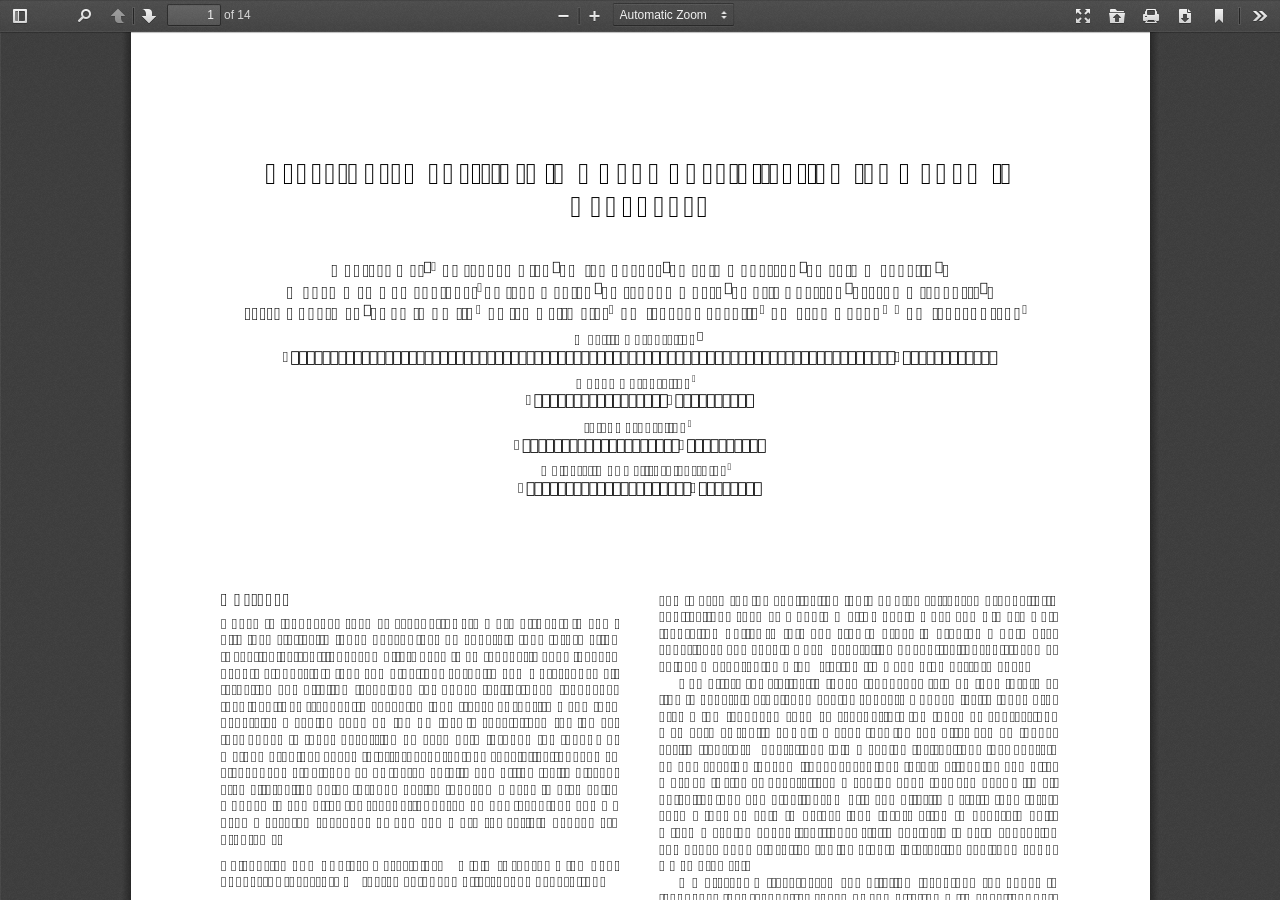
<file: js/pdf/web/viewer.html>
<!DOCTYPE html>
<!--
Copyright 2012 Mozilla Foundation

Licensed under the Apache License, Version 2.0 (the "License");
you may not use this file except in compliance with the License.
You may obtain a copy of the License at

    http://www.apache.org/licenses/LICENSE-2.0

Unless required by applicable law or agreed to in writing, software
distributed under the License is distributed on an "AS IS" BASIS,
WITHOUT WARRANTIES OR CONDITIONS OF ANY KIND, either express or implied.
See the License for the specific language governing permissions and
limitations under the License.

Adobe CMap resources are covered by their own copyright but the same license:

    Copyright 1990-2015 Adobe Systems Incorporated.

See https://github.com/adobe-type-tools/cmap-resources
-->
<html dir="ltr" mozdisallowselectionprint>
  <head>
    <meta charset="utf-8">
    <meta name="viewport" content="width=device-width, initial-scale=1, maximum-scale=1">
    <meta name="google" content="notranslate">
    <meta http-equiv="X-UA-Compatible" content="IE=edge">
    <title>Tinker PDF Viewer</title>


    <link rel="stylesheet" href="viewer.css">


<!-- This snippet is used in production (included from viewer.html) -->
<link rel="resource" type="application/l10n" href="locale/locale.properties">
<script src="../build/pdf.js"></script>


    <script src="viewer.js"></script>

  </head>

  <body tabindex="1" class="loadingInProgress">
    <div id="outerContainer">

      <div id="sidebarContainer">
        <div id="toolbarSidebar">
          <div class="splitToolbarButton toggled">
            <button id="viewThumbnail" class="toolbarButton toggled" title="Show Thumbnails" tabindex="2" data-l10n-id="thumbs">
               <span data-l10n-id="thumbs_label">Thumbnails</span>
            </button>
            <button id="viewOutline" class="toolbarButton" title="Show Document Outline (double-click to expand/collapse all items)" tabindex="3" data-l10n-id="document_outline">
               <span data-l10n-id="document_outline_label">Document Outline</span>
            </button>
            <button id="viewAttachments" class="toolbarButton" title="Show Attachments" tabindex="4" data-l10n-id="attachments">
               <span data-l10n-id="attachments_label">Attachments</span>
            </button>
          </div>
        </div>
        <div id="sidebarContent">
          <div id="thumbnailView">
          </div>
          <div id="outlineView" class="hidden">
          </div>
          <div id="attachmentsView" class="hidden">
          </div>
        </div>
        <div id="sidebarResizer" class="hidden"></div>
      </div>  <!-- sidebarContainer -->

      <div id="mainContainer">
        <div class="findbar hidden doorHanger" id="findbar">
          <div id="findbarInputContainer">
            <input id="findInput" class="toolbarField" title="Find" placeholder="Find in document…" tabindex="91" data-l10n-id="find_input">
            <div class="splitToolbarButton">
              <button id="findPrevious" class="toolbarButton findPrevious" title="Find the previous occurrence of the phrase" tabindex="92" data-l10n-id="find_previous">
                <span data-l10n-id="find_previous_label">Previous</span>
              </button>
              <div class="splitToolbarButtonSeparator"></div>
              <button id="findNext" class="toolbarButton findNext" title="Find the next occurrence of the phrase" tabindex="93" data-l10n-id="find_next">
                <span data-l10n-id="find_next_label">Next</span>
              </button>
            </div>
          </div>

          <div id="findbarOptionsOneContainer">
            <input type="checkbox" id="findHighlightAll" class="toolbarField" tabindex="94">
            <label for="findHighlightAll" class="toolbarLabel" data-l10n-id="find_highlight">Highlight all</label>
            <input type="checkbox" id="findMatchCase" class="toolbarField" tabindex="95">
            <label for="findMatchCase" class="toolbarLabel" data-l10n-id="find_match_case_label">Match case</label>
          </div>
          <div id="findbarOptionsTwoContainer">
            <input type="checkbox" id="findEntireWord" class="toolbarField" tabindex="96">
            <label for="findEntireWord" class="toolbarLabel" data-l10n-id="find_entire_word_label">Whole words</label>
            <span id="findResultsCount" class="toolbarLabel hidden"></span>
          </div>

          <div id="findbarMessageContainer">
            <span id="findMsg" class="toolbarLabel"></span>
          </div>
        </div>  <!-- findbar -->

        <div id="secondaryToolbar" class="secondaryToolbar hidden doorHangerRight">
          <div id="secondaryToolbarButtonContainer">
            <button id="secondaryPresentationMode" class="secondaryToolbarButton presentationMode visibleLargeView" title="Switch to Presentation Mode" tabindex="51" data-l10n-id="presentation_mode">
              <span data-l10n-id="presentation_mode_label">Presentation Mode</span>
            </button>

            <button id="secondaryOpenFile" class="secondaryToolbarButton openFile visibleLargeView" title="Open File" tabindex="52" data-l10n-id="open_file">
              <span data-l10n-id="open_file_label">Open</span>
            </button>

            <button id="secondaryPrint" class="secondaryToolbarButton print visibleMediumView" title="Print" tabindex="53" data-l10n-id="print">
              <span data-l10n-id="print_label">Print</span>
            </button>

            <button id="secondaryDownload" class="secondaryToolbarButton download visibleMediumView" title="Download" tabindex="54" data-l10n-id="download">
              <span data-l10n-id="download_label">Download</span>
            </button>

            <a href="#" id="secondaryViewBookmark" class="secondaryToolbarButton bookmark visibleSmallView" title="Current view (copy or open in new window)" tabindex="55" data-l10n-id="bookmark">
              <span data-l10n-id="bookmark_label">Current View</span>
            </a>

            <div class="horizontalToolbarSeparator visibleLargeView"></div>

            <button id="firstPage" class="secondaryToolbarButton firstPage" title="Go to First Page" tabindex="56" data-l10n-id="first_page">
              <span data-l10n-id="first_page_label">Go to First Page</span>
            </button>
            <button id="lastPage" class="secondaryToolbarButton lastPage" title="Go to Last Page" tabindex="57" data-l10n-id="last_page">
              <span data-l10n-id="last_page_label">Go to Last Page</span>
            </button>

            <div class="horizontalToolbarSeparator"></div>

            <button id="pageRotateCw" class="secondaryToolbarButton rotateCw" title="Rotate Clockwise" tabindex="58" data-l10n-id="page_rotate_cw">
              <span data-l10n-id="page_rotate_cw_label">Rotate Clockwise</span>
            </button>
            <button id="pageRotateCcw" class="secondaryToolbarButton rotateCcw" title="Rotate Counterclockwise" tabindex="59" data-l10n-id="page_rotate_ccw">
              <span data-l10n-id="page_rotate_ccw_label">Rotate Counterclockwise</span>
            </button>

            <div class="horizontalToolbarSeparator"></div>

            <button id="cursorSelectTool" class="secondaryToolbarButton selectTool toggled" title="Enable Text Selection Tool" tabindex="60" data-l10n-id="cursor_text_select_tool">
              <span data-l10n-id="cursor_text_select_tool_label">Text Selection Tool</span>
            </button>
            <button id="cursorHandTool" class="secondaryToolbarButton handTool" title="Enable Hand Tool" tabindex="61" data-l10n-id="cursor_hand_tool">
              <span data-l10n-id="cursor_hand_tool_label">Hand Tool</span>
            </button>

            <div class="horizontalToolbarSeparator"></div>

            <button id="scrollVertical" class="secondaryToolbarButton scrollModeButtons scrollVertical toggled" title="Use Vertical Scrolling" tabindex="62" data-l10n-id="scroll_vertical">
              <span data-l10n-id="scroll_vertical_label">Vertical Scrolling</span>
            </button>
            <button id="scrollHorizontal" class="secondaryToolbarButton scrollModeButtons scrollHorizontal" title="Use Horizontal Scrolling" tabindex="63" data-l10n-id="scroll_horizontal">
              <span data-l10n-id="scroll_horizontal_label">Horizontal Scrolling</span>
            </button>
            <button id="scrollWrapped" class="secondaryToolbarButton scrollModeButtons scrollWrapped" title="Use Wrapped Scrolling" tabindex="64" data-l10n-id="scroll_wrapped">
              <span data-l10n-id="scroll_wrapped_label">Wrapped Scrolling</span>
            </button>

            <div class="horizontalToolbarSeparator scrollModeButtons"></div>

            <button id="spreadNone" class="secondaryToolbarButton spreadModeButtons spreadNone toggled" title="Do not join page spreads" tabindex="65" data-l10n-id="spread_none">
              <span data-l10n-id="spread_none_label">No Spreads</span>
            </button>
            <button id="spreadOdd" class="secondaryToolbarButton spreadModeButtons spreadOdd" title="Join page spreads starting with odd-numbered pages" tabindex="66" data-l10n-id="spread_odd">
              <span data-l10n-id="spread_odd_label">Odd Spreads</span>
            </button>
            <button id="spreadEven" class="secondaryToolbarButton spreadModeButtons spreadEven" title="Join page spreads starting with even-numbered pages" tabindex="67" data-l10n-id="spread_even">
              <span data-l10n-id="spread_even_label">Even Spreads</span>
            </button>

            <div class="horizontalToolbarSeparator spreadModeButtons"></div>

            <button id="documentProperties" class="secondaryToolbarButton documentProperties" title="Document Properties…" tabindex="68" data-l10n-id="document_properties">
              <span data-l10n-id="document_properties_label">Document Properties…</span>
            </button>
          </div>
        </div>  <!-- secondaryToolbar -->

        <div class="toolbar">
          <div id="toolbarContainer">
            <div id="toolbarViewer">
              <div id="toolbarViewerLeft">
                <button id="sidebarToggle" class="toolbarButton" title="Toggle Sidebar" tabindex="11" data-l10n-id="toggle_sidebar">
                  <span data-l10n-id="toggle_sidebar_label">Toggle Sidebar</span>
                </button>
                <div class="toolbarButtonSpacer"></div>
                <button id="viewFind" class="toolbarButton" title="Find in Document" tabindex="12" data-l10n-id="findbar">
                  <span data-l10n-id="findbar_label">Find</span>
                </button>
                <div class="splitToolbarButton hiddenSmallView">
                  <button class="toolbarButton pageUp" title="Previous Page" id="previous" tabindex="13" data-l10n-id="previous">
                    <span data-l10n-id="previous_label">Previous</span>
                  </button>
                  <div class="splitToolbarButtonSeparator"></div>
                  <button class="toolbarButton pageDown" title="Next Page" id="next" tabindex="14" data-l10n-id="next">
                    <span data-l10n-id="next_label">Next</span>
                  </button>
                </div>
                <input type="number" id="pageNumber" class="toolbarField pageNumber" title="Page" value="1" size="4" min="1" tabindex="15" data-l10n-id="page">
                <span id="numPages" class="toolbarLabel"></span>
              </div>
              <div id="toolbarViewerRight">
                <button id="presentationMode" class="toolbarButton presentationMode hiddenLargeView" title="Switch to Presentation Mode" tabindex="31" data-l10n-id="presentation_mode">
                  <span data-l10n-id="presentation_mode_label">Presentation Mode</span>
                </button>

                <button id="openFile" class="toolbarButton openFile hiddenLargeView" title="Open File" tabindex="32" data-l10n-id="open_file">
                  <span data-l10n-id="open_file_label">Open</span>
                </button>

                <button id="print" class="toolbarButton print hiddenMediumView" title="Print" tabindex="33" data-l10n-id="print">
                  <span data-l10n-id="print_label">Print</span>
                </button>

                <button id="download" class="toolbarButton download hiddenMediumView" title="Download" tabindex="34" data-l10n-id="download">
                  <span data-l10n-id="download_label">Download</span>
                </button>
                <a href="#" id="viewBookmark" class="toolbarButton bookmark hiddenSmallView" title="Current view (copy or open in new window)" tabindex="35" data-l10n-id="bookmark">
                  <span data-l10n-id="bookmark_label">Current View</span>
                </a>

                <div class="verticalToolbarSeparator hiddenSmallView"></div>

                <button id="secondaryToolbarToggle" class="toolbarButton" title="Tools" tabindex="36" data-l10n-id="tools">
                  <span data-l10n-id="tools_label">Tools</span>
                </button>
              </div>
              <div id="toolbarViewerMiddle">
                <div class="splitToolbarButton">
                  <button id="zoomOut" class="toolbarButton zoomOut" title="Zoom Out" tabindex="21" data-l10n-id="zoom_out">
                    <span data-l10n-id="zoom_out_label">Zoom Out</span>
                  </button>
                  <div class="splitToolbarButtonSeparator"></div>
                  <button id="zoomIn" class="toolbarButton zoomIn" title="Zoom In" tabindex="22" data-l10n-id="zoom_in">
                    <span data-l10n-id="zoom_in_label">Zoom In</span>
                   </button>
                </div>
                <span id="scaleSelectContainer" class="dropdownToolbarButton">
                  <select id="scaleSelect" title="Zoom" tabindex="23" data-l10n-id="zoom">
                    <option id="pageAutoOption" title="" value="auto" selected="selected" data-l10n-id="page_scale_auto">Automatic Zoom</option>
                    <option id="pageActualOption" title="" value="page-actual" data-l10n-id="page_scale_actual">Actual Size</option>
                    <option id="pageFitOption" title="" value="page-fit" data-l10n-id="page_scale_fit">Page Fit</option>
                    <option id="pageWidthOption" title="" value="page-width" data-l10n-id="page_scale_width">Page Width</option>
                    <option id="customScaleOption" title="" value="custom" disabled="disabled" hidden="true"></option>
                    <option title="" value="0.5" data-l10n-id="page_scale_percent" data-l10n-args='{ "scale": 50 }'>50%</option>
                    <option title="" value="0.75" data-l10n-id="page_scale_percent" data-l10n-args='{ "scale": 75 }'>75%</option>
                    <option title="" value="1" data-l10n-id="page_scale_percent" data-l10n-args='{ "scale": 100 }'>100%</option>
                    <option title="" value="1.25" data-l10n-id="page_scale_percent" data-l10n-args='{ "scale": 125 }'>125%</option>
                    <option title="" value="1.5" data-l10n-id="page_scale_percent" data-l10n-args='{ "scale": 150 }'>150%</option>
                    <option title="" value="2" data-l10n-id="page_scale_percent" data-l10n-args='{ "scale": 200 }'>200%</option>
                    <option title="" value="3" data-l10n-id="page_scale_percent" data-l10n-args='{ "scale": 300 }'>300%</option>
                    <option title="" value="4" data-l10n-id="page_scale_percent" data-l10n-args='{ "scale": 400 }'>400%</option>
                  </select>
                </span>
              </div>
            </div>
            <div id="loadingBar">
              <div class="progress">
                <div class="glimmer">
                </div>
              </div>
            </div>
          </div>
        </div>

        <menu type="context" id="viewerContextMenu">
          <menuitem id="contextFirstPage" label="First Page"
                    data-l10n-id="first_page"></menuitem>
          <menuitem id="contextLastPage" label="Last Page"
                    data-l10n-id="last_page"></menuitem>
          <menuitem id="contextPageRotateCw" label="Rotate Clockwise"
                    data-l10n-id="page_rotate_cw"></menuitem>
          <menuitem id="contextPageRotateCcw" label="Rotate Counter-Clockwise"
                    data-l10n-id="page_rotate_ccw"></menuitem>
        </menu>

        <div id="viewerContainer" tabindex="0">
          <div id="viewer" class="pdfViewer"></div>
        </div>

        <div id="errorWrapper" hidden='true'>
          <div id="errorMessageLeft">
            <span id="errorMessage"></span>
            <button id="errorShowMore" data-l10n-id="error_more_info">
              More Information
            </button>
            <button id="errorShowLess" data-l10n-id="error_less_info" hidden='true'>
              Less Information
            </button>
          </div>
          <div id="errorMessageRight">
            <button id="errorClose" data-l10n-id="error_close">
              Close
            </button>
          </div>
          <div class="clearBoth"></div>
          <textarea id="errorMoreInfo" hidden='true' readonly="readonly"></textarea>
        </div>
      </div> <!-- mainContainer -->

      <div id="overlayContainer" class="hidden">
        <div id="passwordOverlay" class="container hidden">
          <div class="dialog">
            <div class="row">
              <p id="passwordText" data-l10n-id="password_label">Enter the password to open this PDF file:</p>
            </div>
            <div class="row">
              <input type="password" id="password" class="toolbarField">
            </div>
            <div class="buttonRow">
              <button id="passwordCancel" class="overlayButton"><span data-l10n-id="password_cancel">Cancel</span></button>
              <button id="passwordSubmit" class="overlayButton"><span data-l10n-id="password_ok">OK</span></button>
            </div>
          </div>
        </div>
        <div id="documentPropertiesOverlay" class="container hidden">
          <div class="dialog">
            <div class="row">
              <span data-l10n-id="document_properties_file_name">File name:</span> <p id="fileNameField">-</p>
            </div>
            <div class="row">
              <span data-l10n-id="document_properties_file_size">File size:</span> <p id="fileSizeField">-</p>
            </div>
            <div class="separator"></div>
            <div class="row">
              <span data-l10n-id="document_properties_title">Title:</span> <p id="titleField">-</p>
            </div>
            <div class="row">
              <span data-l10n-id="document_properties_author">Author:</span> <p id="authorField">-</p>
            </div>
            <div class="row">
              <span data-l10n-id="document_properties_subject">Subject:</span> <p id="subjectField">-</p>
            </div>
            <div class="row">
              <span data-l10n-id="document_properties_keywords">Keywords:</span> <p id="keywordsField">-</p>
            </div>
            <div class="row">
              <span data-l10n-id="document_properties_creation_date">Creation Date:</span> <p id="creationDateField">-</p>
            </div>
            <div class="row">
              <span data-l10n-id="document_properties_modification_date">Modification Date:</span> <p id="modificationDateField">-</p>
            </div>
            <div class="row">
              <span data-l10n-id="document_properties_creator">Creator:</span> <p id="creatorField">-</p>
            </div>
            <div class="separator"></div>
            <div class="row">
              <span data-l10n-id="document_properties_producer">PDF Producer:</span> <p id="producerField">-</p>
            </div>
            <div class="row">
              <span data-l10n-id="document_properties_version">PDF Version:</span> <p id="versionField">-</p>
            </div>
            <div class="row">
              <span data-l10n-id="document_properties_page_count">Page Count:</span> <p id="pageCountField">-</p>
            </div>
            <div class="row">
              <span data-l10n-id="document_properties_page_size">Page Size:</span> <p id="pageSizeField">-</p>
            </div>
            <div class="separator"></div>
            <div class="row">
              <span data-l10n-id="document_properties_linearized">Fast Web View:</span> <p id="linearizedField">-</p>
            </div>
            <div class="buttonRow">
              <button id="documentPropertiesClose" class="overlayButton"><span data-l10n-id="document_properties_close">Close</span></button>
            </div>
          </div>
        </div>
        <div id="printServiceOverlay" class="container hidden">
          <div class="dialog">
            <div class="row">
              <span data-l10n-id="print_progress_message">Preparing document for printing…</span>
            </div>
            <div class="row">
              <progress value="0" max="100"></progress>
              <span data-l10n-id="print_progress_percent" data-l10n-args='{ "progress": 0 }' class="relative-progress">0%</span>
            </div>
            <div class="buttonRow">
              <button id="printCancel" class="overlayButton"><span data-l10n-id="print_progress_close">Cancel</span></button>
            </div>
          </div>
        </div>
      </div>  <!-- overlayContainer -->

    </div> <!-- outerContainer -->
    <div id="printContainer"></div>
  </body>
</html>
</file>
<file: js/pdf/web/viewer.css>
/* Copyright 2014 Mozilla Foundation
 *
 * Licensed under the Apache License, Version 2.0 (the "License");
 * you may not use this file except in compliance with the License.
 * You may obtain a copy of the License at
 *
 *     http://www.apache.org/licenses/LICENSE-2.0
 *
 * Unless required by applicable law or agreed to in writing, software
 * distributed under the License is distributed on an "AS IS" BASIS,
 * WITHOUT WARRANTIES OR CONDITIONS OF ANY KIND, either express or implied.
 * See the License for the specific language governing permissions and
 * limitations under the License.
 */

.textLayer {
  position: absolute;
  left: 0;
  top: 0;
  right: 0;
  bottom: 0;
  overflow: hidden;
  opacity: 0.2;
  line-height: 1.0;
}

.textLayer > span {
  color: transparent;
  position: absolute;
  white-space: pre;
  cursor: text;
  -webkit-transform-origin: 0% 0%;
          transform-origin: 0% 0%;
}

.textLayer .highlight {
  margin: -1px;
  padding: 1px;

  background-color: rgb(180, 0, 170);
  border-radius: 4px;
}

.textLayer .highlight.begin {
  border-radius: 4px 0px 0px 4px;
}

.textLayer .highlight.end {
  border-radius: 0px 4px 4px 0px;
}

.textLayer .highlight.middle {
  border-radius: 0px;
}

.textLayer .highlight.selected {
  background-color: rgb(0, 100, 0);
}

.textLayer ::-moz-selection { background: rgb(0,0,255); }

.textLayer ::selection { background: rgb(0,0,255); }

.textLayer .endOfContent {
  display: block;
  position: absolute;
  left: 0px;
  top: 100%;
  right: 0px;
  bottom: 0px;
  z-index: -1;
  cursor: default;
  -webkit-user-select: none;
     -moz-user-select: none;
      -ms-user-select: none;
          user-select: none;
}

.textLayer .endOfContent.active {
  top: 0px;
}


.annotationLayer section {
  position: absolute;
}

.annotationLayer .linkAnnotation > a,
.annotationLayer .buttonWidgetAnnotation.pushButton > a {
  position: absolute;
  font-size: 1em;
  top: 0;
  left: 0;
  width: 100%;
  height: 100%;
}

.annotationLayer .linkAnnotation > a:hover,
.annotationLayer .buttonWidgetAnnotation.pushButton > a:hover {
  opacity: 0.2;
  background: #ff0;
  box-shadow: 0px 2px 10px #ff0;
}

.annotationLayer .textAnnotation img {
  position: absolute;
  cursor: pointer;
}

.annotationLayer .textWidgetAnnotation input,
.annotationLayer .textWidgetAnnotation textarea,
.annotationLayer .choiceWidgetAnnotation select,
.annotationLayer .buttonWidgetAnnotation.checkBox input,
.annotationLayer .buttonWidgetAnnotation.radioButton input {
  background-color: rgba(0, 54, 255, 0.13);
  border: 1px solid transparent;
  box-sizing: border-box;
  font-size: 9px;
  height: 100%;
  margin: 0;
  padding: 0 3px;
  vertical-align: top;
  width: 100%;
}

.annotationLayer .choiceWidgetAnnotation select option {
  padding: 0;
}

.annotationLayer .buttonWidgetAnnotation.radioButton input {
  border-radius: 50%;
}

.annotationLayer .textWidgetAnnotation textarea {
  font: message-box;
  font-size: 9px;
  resize: none;
}

.annotationLayer .textWidgetAnnotation input[disabled],
.annotationLayer .textWidgetAnnotation textarea[disabled],
.annotationLayer .choiceWidgetAnnotation select[disabled],
.annotationLayer .buttonWidgetAnnotation.checkBox input[disabled],
.annotationLayer .buttonWidgetAnnotation.radioButton input[disabled] {
  background: none;
  border: 1px solid transparent;
  cursor: not-allowed;
}

.annotationLayer .textWidgetAnnotation input:hover,
.annotationLayer .textWidgetAnnotation textarea:hover,
.annotationLayer .choiceWidgetAnnotation select:hover,
.annotationLayer .buttonWidgetAnnotation.checkBox input:hover,
.annotationLayer .buttonWidgetAnnotation.radioButton input:hover {
  border: 1px solid #000;
}

.annotationLayer .textWidgetAnnotation input:focus,
.annotationLayer .textWidgetAnnotation textarea:focus,
.annotationLayer .choiceWidgetAnnotation select:focus {
  background: none;
  border: 1px solid transparent;
}

.annotationLayer .buttonWidgetAnnotation.checkBox input:checked:before,
.annotationLayer .buttonWidgetAnnotation.checkBox input:checked:after,
.annotationLayer .buttonWidgetAnnotation.radioButton input:checked:before {
  background-color: #000;
  content: '';
  display: block;
  position: absolute;
}

.annotationLayer .buttonWidgetAnnotation.checkBox input:checked:before,
.annotationLayer .buttonWidgetAnnotation.checkBox input:checked:after {
  height: 80%;
  left: 45%;
  width: 1px;
}

.annotationLayer .buttonWidgetAnnotation.checkBox input:checked:before {
  -webkit-transform: rotate(45deg);
          transform: rotate(45deg);
}

.annotationLayer .buttonWidgetAnnotation.checkBox input:checked:after {
  -webkit-transform: rotate(-45deg);
          transform: rotate(-45deg);
}

.annotationLayer .buttonWidgetAnnotation.radioButton input:checked:before {
  border-radius: 50%;
  height: 50%;
  left: 30%;
  top: 20%;
  width: 50%;
}

.annotationLayer .textWidgetAnnotation input.comb {
  font-family: monospace;
  padding-left: 2px;
  padding-right: 0;
}

.annotationLayer .textWidgetAnnotation input.comb:focus {
  /*
   * Letter spacing is placed on the right side of each character. Hence, the
   * letter spacing of the last character may be placed outside the visible
   * area, causing horizontal scrolling. We avoid this by extending the width
   * when the element has focus and revert this when it loses focus.
   */
  width: 115%;
}

.annotationLayer .buttonWidgetAnnotation.checkBox input,
.annotationLayer .buttonWidgetAnnotation.radioButton input {
  -webkit-appearance: none;
     -moz-appearance: none;
          appearance: none;
  padding: 0;
}

.annotationLayer .popupWrapper {
  position: absolute;
  width: 20em;
}

.annotationLayer .popup {
  position: absolute;
  z-index: 200;
  max-width: 20em;
  background-color: #FFFF99;
  box-shadow: 0px 2px 5px #888;
  border-radius: 2px;
  padding: 6px;
  margin-left: 5px;
  cursor: pointer;
  font: message-box;
  font-size: 9px;
  word-wrap: break-word;
}

.annotationLayer .popup > * {
  font-size: 9px;
}

.annotationLayer .popup h1 {
  display: inline-block;
}

.annotationLayer .popup span {
  display: inline-block;
  margin-left: 5px;
}

.annotationLayer .popup p {
  border-top: 1px solid #333;
  margin-top: 2px;
  padding-top: 2px;
}

.annotationLayer .highlightAnnotation,
.annotationLayer .underlineAnnotation,
.annotationLayer .squigglyAnnotation,
.annotationLayer .strikeoutAnnotation,
.annotationLayer .freeTextAnnotation,
.annotationLayer .lineAnnotation svg line,
.annotationLayer .squareAnnotation svg rect,
.annotationLayer .circleAnnotation svg ellipse,
.annotationLayer .polylineAnnotation svg polyline,
.annotationLayer .polygonAnnotation svg polygon,
.annotationLayer .caretAnnotation,
.annotationLayer .inkAnnotation svg polyline,
.annotationLayer .stampAnnotation,
.annotationLayer .fileAttachmentAnnotation {
  cursor: pointer;
}

.pdfViewer .canvasWrapper {
  overflow: hidden;
}

.pdfViewer .page {
  direction: ltr;
  width: 816px;
  height: 1056px;
  margin: 1px auto -8px auto;
  position: relative;
  overflow: visible;
  border: 9px solid transparent;
  background-clip: content-box;
  -webkit-border-image: url(images/shadow.png) 9 9 repeat;
       -o-border-image: url(images/shadow.png) 9 9 repeat;
          border-image: url(images/shadow.png) 9 9 repeat;
  background-color: white;
}

.pdfViewer.removePageBorders .page {
  margin: 0px auto 10px auto;
  border: none;
}

.pdfViewer.singlePageView {
  display: inline-block;
}

.pdfViewer.singlePageView .page {
  margin: 0;
  border: none;
}

.pdfViewer.scrollHorizontal, .pdfViewer.scrollWrapped, .spread {
  margin-left: 3.5px;
  margin-right: 3.5px;
  text-align: center;
}

.pdfViewer.scrollHorizontal, .spread {
  white-space: nowrap;
}

.pdfViewer.removePageBorders,
.pdfViewer.scrollHorizontal .spread,
.pdfViewer.scrollWrapped .spread {
  margin-left: 0;
  margin-right: 0;
}

.spread .page,
.pdfViewer.scrollHorizontal .page,
.pdfViewer.scrollWrapped .page,
.pdfViewer.scrollHorizontal .spread,
.pdfViewer.scrollWrapped .spread {
  display: inline-block;
  vertical-align: middle;
}

.spread .page,
.pdfViewer.scrollHorizontal .page,
.pdfViewer.scrollWrapped .page {
  margin-left: -3.5px;
  margin-right: -3.5px;
}

.pdfViewer.removePageBorders .spread .page,
.pdfViewer.removePageBorders.scrollHorizontal .page,
.pdfViewer.removePageBorders.scrollWrapped .page {
  margin-left: 5px;
  margin-right: 5px;
}

.pdfViewer .page canvas {
  margin: 0;
  display: block;
}

.pdfViewer .page canvas[hidden] {
  display: none;
}

.pdfViewer .page .loadingIcon {
  position: absolute;
  display: block;
  left: 0;
  top: 0;
  right: 0;
  bottom: 0;
  background: url('images/loading-icon.gif') center no-repeat;
}

.pdfPresentationMode .pdfViewer {
  margin-left: 0;
  margin-right: 0;
}

.pdfPresentationMode .pdfViewer .page,
.pdfPresentationMode .pdfViewer .spread {
  display: block;
}

.pdfPresentationMode .pdfViewer .page,
.pdfPresentationMode .pdfViewer.removePageBorders .page {
  margin-left: auto;
  margin-right: auto;
}

.pdfPresentationMode:-ms-fullscreen .pdfViewer .page {
  margin-bottom: 100% !important;
}

.pdfPresentationMode:-webkit-full-screen .pdfViewer .page {
  margin-bottom: 100%;
  border: 0;
}

.pdfPresentationMode:-moz-full-screen .pdfViewer .page {
  margin-bottom: 100%;
  border: 0;
}

.pdfPresentationMode:fullscreen .pdfViewer .page {
  margin-bottom: 100%;
  border: 0;
}

:root {
  --sidebar-width: 200px;
}

* {
  padding: 0;
  margin: 0;
}

html {
  height: 100%;
  width: 100%;
  /* Font size is needed to make the activity bar the correct size. */
  font-size: 10px;
}

body {
  height: 100%;
  width: 100%;
  background-color: #404040;
  background-image: url(images/texture.png);
}

body,
input,
button,
select {
  font: message-box;
  outline: none;
}

.hidden {
  display: none !important;
}
[hidden] {
  display: none !important;
}

#viewerContainer.pdfPresentationMode:-ms-fullscreen {
  top: 0px !important;
  overflow: hidden !important;
}

#viewerContainer.pdfPresentationMode:-ms-fullscreen::-ms-backdrop {
  background-color: #000;
}

#viewerContainer.pdfPresentationMode:-webkit-full-screen {
  top: 0px;
  border-top: 2px solid transparent;
  background-color: #000;
  width: 100%;
  height: 100%;
  overflow: hidden;
  cursor: none;
  -webkit-user-select: none;
          user-select: none;
}

#viewerContainer.pdfPresentationMode:-moz-full-screen {
  top: 0px;
  border-top: 2px solid transparent;
  background-color: #000;
  width: 100%;
  height: 100%;
  overflow: hidden;
  cursor: none;
  -moz-user-select: none;
       user-select: none;
}

#viewerContainer.pdfPresentationMode:-ms-fullscreen {
  top: 0px;
  border-top: 2px solid transparent;
  background-color: #000;
  width: 100%;
  height: 100%;
  overflow: hidden;
  cursor: none;
  -ms-user-select: none;
      user-select: none;
}

#viewerContainer.pdfPresentationMode:fullscreen {
  top: 0px;
  border-top: 2px solid transparent;
  background-color: #000;
  width: 100%;
  height: 100%;
  overflow: hidden;
  cursor: none;
  -webkit-user-select: none;
     -moz-user-select: none;
      -ms-user-select: none;
          user-select: none;
}

.pdfPresentationMode:-webkit-full-screen a:not(.internalLink) {
  display: none;
}

.pdfPresentationMode:-moz-full-screen a:not(.internalLink) {
  display: none;
}

.pdfPresentationMode:-ms-fullscreen a:not(.internalLink) {
  display: none;
}

.pdfPresentationMode:fullscreen a:not(.internalLink) {
  display: none;
}

.pdfPresentationMode:-webkit-full-screen .textLayer > span {
  cursor: none;
}

.pdfPresentationMode:-moz-full-screen .textLayer > span {
  cursor: none;
}

.pdfPresentationMode:-ms-fullscreen .textLayer > span {
  cursor: none;
}

.pdfPresentationMode:fullscreen .textLayer > span {
  cursor: none;
}

.pdfPresentationMode.pdfPresentationModeControls > *,
.pdfPresentationMode.pdfPresentationModeControls .textLayer > span {
  cursor: default;
}

#outerContainer {
  width: 100%;
  height: 100%;
  position: relative;
}

#sidebarContainer {
  position: absolute;
  top: 32px;
  bottom: 0;
  width: 200px; /* Here, and elsewhere below, keep the constant value for compatibility
                   with older browsers that lack support for CSS variables. */
  width: var(--sidebar-width);
  visibility: hidden;
  z-index: 100;
  border-top: 1px solid #333;

  -webkit-transition-duration: 200ms;

          transition-duration: 200ms;
  -webkit-transition-timing-function: ease;
          transition-timing-function: ease;
}
html[dir='ltr'] #sidebarContainer {
  -webkit-transition-property: left;
  transition-property: left;
  left: -200px;
  left: calc(-1 * var(--sidebar-width));
}
html[dir='rtl'] #sidebarContainer {
  -webkit-transition-property: right;
  transition-property: right;
  right: -200px;
  right: calc(-1 * var(--sidebar-width));
}

.loadingInProgress #sidebarContainer {
  top: 36px;
}

#outerContainer.sidebarResizing #sidebarContainer {
  /* Improve responsiveness and avoid visual glitches when the sidebar is resized. */
  -webkit-transition-duration: 0s;
          transition-duration: 0s;
  /* Prevent e.g. the thumbnails being selected when the sidebar is resized. */
  -webkit-user-select: none;
     -moz-user-select: none;
      -ms-user-select: none;
          user-select: none;
}

#outerContainer.sidebarMoving #sidebarContainer,
#outerContainer.sidebarOpen #sidebarContainer {
  visibility: visible;
}
html[dir='ltr'] #outerContainer.sidebarOpen #sidebarContainer {
  left: 0px;
}
html[dir='rtl'] #outerContainer.sidebarOpen #sidebarContainer {
  right: 0px;
}

#mainContainer {
  position: absolute;
  top: 0;
  right: 0;
  bottom: 0;
  left: 0;
  min-width: 320px;
}

#sidebarContent {
  top: 32px;
  bottom: 0;
  overflow: auto;
  -webkit-overflow-scrolling: touch;
  position: absolute;
  width: 100%;
  background-color: hsla(0,0%,0%,.1);
}
html[dir='ltr'] #sidebarContent {
  left: 0;
  box-shadow: inset -1px 0 0 hsla(0,0%,0%,.25);
}
html[dir='rtl'] #sidebarContent {
  right: 0;
  box-shadow: inset 1px 0 0 hsla(0,0%,0%,.25);
}

#viewerContainer {
  overflow: auto;
  -webkit-overflow-scrolling: touch;
  position: absolute;
  top: 32px;
  right: 0;
  bottom: 0;
  left: 0;
  outline: none;
}
#viewerContainer:not(.pdfPresentationMode) {
  -webkit-transition-duration: 200ms;
          transition-duration: 200ms;
  -webkit-transition-timing-function: ease;
          transition-timing-function: ease;
}
html[dir='ltr'] #viewerContainer {
  box-shadow: inset 1px 0 0 hsla(0,0%,100%,.05);
}
html[dir='rtl'] #viewerContainer {
  box-shadow: inset -1px 0 0 hsla(0,0%,100%,.05);
}

#outerContainer.sidebarResizing #viewerContainer {
  /* Improve responsiveness and avoid visual glitches when the sidebar is resized. */
  -webkit-transition-duration: 0s;
          transition-duration: 0s;
}

html[dir='ltr'] #outerContainer.sidebarOpen #viewerContainer:not(.pdfPresentationMode) {
  -webkit-transition-property: left;
  transition-property: left;
  left: 200px;
  left: var(--sidebar-width);
}
html[dir='rtl'] #outerContainer.sidebarOpen #viewerContainer:not(.pdfPresentationMode) {
  -webkit-transition-property: right;
  transition-property: right;
  right: 200px;
  right: var(--sidebar-width);
}

.toolbar {
  position: relative;
  left: 0;
  right: 0;
  z-index: 9999;
  cursor: default;
}

#toolbarContainer {
  width: 100%;
}

#toolbarSidebar {
  width: 100%;
  height: 32px;
  background-color: #424242; /* fallback */
  background-image: url(images/texture.png),
                    -webkit-gradient(linear, left top, left bottom, from(hsla(0,0%,30%,.99)), to(hsla(0,0%,25%,.95)));
  background-image: url(images/texture.png),
                    linear-gradient(hsla(0,0%,30%,.99), hsla(0,0%,25%,.95));
}
html[dir='ltr'] #toolbarSidebar {
  box-shadow: inset -1px 0 0 rgba(0, 0, 0, 0.25),
              inset 0 -1px 0 hsla(0,0%,100%,.05),
              0 1px 0 hsla(0,0%,0%,.15),
              0 0 1px hsla(0,0%,0%,.1);
}
html[dir='rtl'] #toolbarSidebar {
  box-shadow: inset 1px 0 0 rgba(0, 0, 0, 0.25),
              inset 0 1px 0 hsla(0,0%,100%,.05),
              0 1px 0 hsla(0,0%,0%,.15),
              0 0 1px hsla(0,0%,0%,.1);
}

#sidebarResizer {
  position: absolute;
  top: 0;
  bottom: 0;
  width: 6px;
  z-index: 200;
  cursor: ew-resize;
}
html[dir='ltr'] #sidebarResizer {
  right: -6px;
}
html[dir='rtl'] #sidebarResizer {
  left: -6px;
}

#toolbarContainer, .findbar, .secondaryToolbar {
  position: relative;
  height: 32px;
  background-color: #474747; /* fallback */
  background-image: url(images/texture.png),
                    -webkit-gradient(linear, left top, left bottom, from(hsla(0,0%,32%,.99)), to(hsla(0,0%,27%,.95)));
  background-image: url(images/texture.png),
                    linear-gradient(hsla(0,0%,32%,.99), hsla(0,0%,27%,.95));
}
html[dir='ltr'] #toolbarContainer, .findbar, .secondaryToolbar {
  box-shadow: inset 0 1px 1px hsla(0,0%,0%,.15),
              inset 0 -1px 0 hsla(0,0%,100%,.05),
              0 1px 0 hsla(0,0%,0%,.15),
              0 1px 1px hsla(0,0%,0%,.1);
}
html[dir='rtl'] #toolbarContainer, .findbar, .secondaryToolbar {
  box-shadow: inset 0 1px 1px hsla(0,0%,0%,.15),
              inset 0 -1px 0 hsla(0,0%,100%,.05),
              0 1px 0 hsla(0,0%,0%,.15),
              0 1px 1px hsla(0,0%,0%,.1);
}

#toolbarViewer {
  height: 32px;
}

#loadingBar {
  position: relative;
  width: 100%;
  height: 4px;
  background-color: #333;
  border-bottom: 1px solid #333;
}

#loadingBar .progress {
  position: absolute;
  top: 0;
  left: 0;
  width: 0%;
  height: 100%;
  background-color: #ddd;
  overflow: hidden;
  -webkit-transition: width 200ms;
  transition: width 200ms;
}

@-webkit-keyframes progressIndeterminate {
  0% { left: -142px; }
  100% { left: 0; }
}

@keyframes progressIndeterminate {
  0% { left: -142px; }
  100% { left: 0; }
}

#loadingBar .progress.indeterminate {
  background-color: #999;
  -webkit-transition: none;
  transition: none;
}

#loadingBar .progress.indeterminate .glimmer {
  position: absolute;
  top: 0;
  left: 0;
  height: 100%;
  width: calc(100% + 150px);

  background: repeating-linear-gradient(135deg,
                                        #bbb 0, #999 5px,
                                        #999 45px, #ddd 55px,
                                        #ddd 95px, #bbb 100px);

  -webkit-animation: progressIndeterminate 950ms linear infinite;

          animation: progressIndeterminate 950ms linear infinite;
}

.findbar, .secondaryToolbar {
  top: 32px;
  position: absolute;
  z-index: 10000;
  height: auto;
  min-width: 16px;
  padding: 0px 6px 0px 6px;
  margin: 4px 2px 4px 2px;
  color: hsl(0,0%,85%);
  font-size: 12px;
  line-height: 14px;
  text-align: left;
  cursor: default;
}

.findbar {
  min-width: 300px;
}
.findbar > div {
  height: 32px;
}
.findbar.wrapContainers > div {
  clear: both;
}
.findbar.wrapContainers > div#findbarMessageContainer {
  height: auto;
}
html[dir='ltr'] .findbar {
  left: 68px;
}
html[dir='rtl'] .findbar {
  right: 68px;
}

.findbar label {
  -webkit-user-select: none;
     -moz-user-select: none;
      -ms-user-select: none;
          user-select: none;
}

#findInput {
  width: 200px;
}
#findInput::-webkit-input-placeholder {
  color: hsl(0, 0%, 75%);
}
#findInput::-moz-placeholder {
  font-style: italic;
}
#findInput:-ms-input-placeholder {
  font-style: italic;
}
#findInput::-ms-input-placeholder {
  font-style: italic;
}
#findInput::placeholder {
  font-style: italic;
}
#findInput[data-status="pending"] {
  background-image: url(images/loading-small.png);
  background-repeat: no-repeat;
  background-position: right;
}
html[dir='rtl'] #findInput[data-status="pending"] {
  background-position: left;
}

.secondaryToolbar {
  padding: 6px;
  height: auto;
  z-index: 30000;
}
html[dir='ltr'] .secondaryToolbar {
  right: 4px;
}
html[dir='rtl'] .secondaryToolbar {
  left: 4px;
}

#secondaryToolbarButtonContainer {
  max-width: 200px;
  max-height: 400px;
  overflow-y: auto;
  -webkit-overflow-scrolling: touch;
  margin-bottom: -4px;
}

#secondaryToolbarButtonContainer.hiddenScrollModeButtons > .scrollModeButtons,
#secondaryToolbarButtonContainer.hiddenSpreadModeButtons > .spreadModeButtons {
  display: none !important;
}

.doorHanger,
.doorHangerRight {
  border: 1px solid hsla(0,0%,0%,.5);
  border-radius: 2px;
  box-shadow: 0 1px 4px rgba(0, 0, 0, 0.3);
}
.doorHanger:after, .doorHanger:before,
.doorHangerRight:after, .doorHangerRight:before {
  bottom: 100%;
  border: solid transparent;
  content: " ";
  height: 0;
  width: 0;
  position: absolute;
  pointer-events: none;
}
.doorHanger:after,
.doorHangerRight:after {
  border-bottom-color: hsla(0,0%,32%,.99);
  border-width: 8px;
}
.doorHanger:before,
.doorHangerRight:before {
  border-bottom-color: hsla(0,0%,0%,.5);
  border-width: 9px;
}

html[dir='ltr'] .doorHanger:after,
html[dir='rtl'] .doorHangerRight:after {
  left: 13px;
  margin-left: -8px;
}

html[dir='ltr'] .doorHanger:before,
html[dir='rtl'] .doorHangerRight:before {
  left: 13px;
  margin-left: -9px;
}

html[dir='rtl'] .doorHanger:after,
html[dir='ltr'] .doorHangerRight:after {
  right: 13px;
  margin-right: -8px;
}

html[dir='rtl'] .doorHanger:before,
html[dir='ltr'] .doorHangerRight:before {
  right: 13px;
  margin-right: -9px;
}

#findResultsCount {
  background-color: hsl(0, 0%, 85%);
  color: hsl(0, 0%, 32%);
  text-align: center;
  padding: 3px 4px;
}

#findMsg {
  font-style: italic;
  color: #A6B7D0;
}
#findMsg:empty {
  display: none;
}

#findInput.notFound {
  background-color: rgb(255, 102, 102);
}

#toolbarViewerMiddle {
  position: absolute;
  left: 50%;
  -webkit-transform: translateX(-50%);
          transform: translateX(-50%);
}

html[dir='ltr'] #toolbarViewerLeft,
html[dir='rtl'] #toolbarViewerRight {
  float: left;
}
html[dir='ltr'] #toolbarViewerRight,
html[dir='rtl'] #toolbarViewerLeft {
  float: right;
}
html[dir='ltr'] #toolbarViewerLeft > *,
html[dir='ltr'] #toolbarViewerMiddle > *,
html[dir='ltr'] #toolbarViewerRight > *,
html[dir='ltr'] .findbar * {
  position: relative;
  float: left;
}
html[dir='rtl'] #toolbarViewerLeft > *,
html[dir='rtl'] #toolbarViewerMiddle > *,
html[dir='rtl'] #toolbarViewerRight > *,
html[dir='rtl'] .findbar * {
  position: relative;
  float: right;
}

html[dir='ltr'] .splitToolbarButton {
  margin: 3px 2px 4px 0;
  display: inline-block;
}
html[dir='rtl'] .splitToolbarButton {
  margin: 3px 0 4px 2px;
  display: inline-block;
}
html[dir='ltr'] .splitToolbarButton > .toolbarButton {
  border-radius: 0;
  float: left;
}
html[dir='rtl'] .splitToolbarButton > .toolbarButton {
  border-radius: 0;
  float: right;
}

.toolbarButton,
.secondaryToolbarButton,
.overlayButton {
  border: 0 none;
  background: none;
  width: 32px;
  height: 25px;
}

.toolbarButton > span {
  display: inline-block;
  width: 0;
  height: 0;
  overflow: hidden;
}

.toolbarButton[disabled],
.secondaryToolbarButton[disabled],
.overlayButton[disabled] {
  opacity: .5;
}

.splitToolbarButton.toggled .toolbarButton {
  margin: 0;
}

.splitToolbarButton:hover > .toolbarButton,
.splitToolbarButton:focus > .toolbarButton,
.splitToolbarButton.toggled > .toolbarButton,
.toolbarButton.textButton {
  background-color: hsla(0,0%,0%,.12);
  background-image: -webkit-gradient(linear, left top, left bottom, from(hsla(0,0%,100%,.05)), to(hsla(0,0%,100%,0)));
  background-image: linear-gradient(hsla(0,0%,100%,.05), hsla(0,0%,100%,0));
  background-clip: padding-box;
  border: 1px solid hsla(0,0%,0%,.35);
  border-color: hsla(0,0%,0%,.32) hsla(0,0%,0%,.38) hsla(0,0%,0%,.42);
  box-shadow: 0 1px 0 hsla(0,0%,100%,.05) inset,
              0 0 1px hsla(0,0%,100%,.15) inset,
              0 1px 0 hsla(0,0%,100%,.05);
  -webkit-transition-property: background-color, border-color, box-shadow;
  transition-property: background-color, border-color, box-shadow;
  -webkit-transition-duration: 150ms;
          transition-duration: 150ms;
  -webkit-transition-timing-function: ease;
          transition-timing-function: ease;

}
.splitToolbarButton > .toolbarButton:hover,
.splitToolbarButton > .toolbarButton:focus,
.dropdownToolbarButton:hover,
.overlayButton:hover,
.overlayButton:focus,
.toolbarButton.textButton:hover,
.toolbarButton.textButton:focus {
  background-color: hsla(0,0%,0%,.2);
  box-shadow: 0 1px 0 hsla(0,0%,100%,.05) inset,
              0 0 1px hsla(0,0%,100%,.15) inset,
              0 0 1px hsla(0,0%,0%,.05);
  z-index: 199;
}
.splitToolbarButton > .toolbarButton {
  position: relative;
}
html[dir='ltr'] .splitToolbarButton > .toolbarButton:first-child,
html[dir='rtl'] .splitToolbarButton > .toolbarButton:last-child {
  position: relative;
  margin: 0;
  margin-right: -1px;
  border-top-left-radius: 2px;
  border-bottom-left-radius: 2px;
  border-right-color: transparent;
}
html[dir='ltr'] .splitToolbarButton > .toolbarButton:last-child,
html[dir='rtl'] .splitToolbarButton > .toolbarButton:first-child {
  position: relative;
  margin: 0;
  margin-left: -1px;
  border-top-right-radius: 2px;
  border-bottom-right-radius: 2px;
  border-left-color: transparent;
}
.splitToolbarButtonSeparator {
  padding: 8px 0;
  width: 1px;
  background-color: hsla(0,0%,0%,.5);
  z-index: 99;
  box-shadow: 0 0 0 1px hsla(0,0%,100%,.08);
  display: inline-block;
  margin: 5px 0;
}
html[dir='ltr'] .splitToolbarButtonSeparator {
  float: left;
}
html[dir='rtl'] .splitToolbarButtonSeparator {
  float: right;
}
.splitToolbarButton:hover > .splitToolbarButtonSeparator,
.splitToolbarButton.toggled > .splitToolbarButtonSeparator {
  padding: 12px 0;
  margin: 1px 0;
  box-shadow: 0 0 0 1px hsla(0,0%,100%,.03);
  -webkit-transition-property: padding;
  transition-property: padding;
  -webkit-transition-duration: 10ms;
          transition-duration: 10ms;
  -webkit-transition-timing-function: ease;
          transition-timing-function: ease;
}

.toolbarButton,
.dropdownToolbarButton,
.secondaryToolbarButton,
.overlayButton {
  min-width: 16px;
  padding: 2px 6px 0;
  border: 1px solid transparent;
  border-radius: 2px;
  color: hsla(0,0%,100%,.8);
  font-size: 12px;
  line-height: 14px;
  -webkit-user-select: none;
     -moz-user-select: none;
      -ms-user-select: none;
          user-select: none;
  /* Opera does not support user-select, use <... unselectable="on"> instead */
  cursor: default;
  -webkit-transition-property: background-color, border-color, box-shadow;
  transition-property: background-color, border-color, box-shadow;
  -webkit-transition-duration: 150ms;
          transition-duration: 150ms;
  -webkit-transition-timing-function: ease;
          transition-timing-function: ease;
}

html[dir='ltr'] .toolbarButton,
html[dir='ltr'] .overlayButton,
html[dir='ltr'] .dropdownToolbarButton {
  margin: 3px 2px 4px 0;
}
html[dir='rtl'] .toolbarButton,
html[dir='rtl'] .overlayButton,
html[dir='rtl'] .dropdownToolbarButton {
  margin: 3px 0 4px 2px;
}

.toolbarButton:hover,
.toolbarButton:focus,
.dropdownToolbarButton,
.overlayButton,
.secondaryToolbarButton:hover,
.secondaryToolbarButton:focus {
  background-color: hsla(0,0%,0%,.12);
  background-image: -webkit-gradient(linear, left top, left bottom, from(hsla(0,0%,100%,.05)), to(hsla(0,0%,100%,0)));
  background-image: linear-gradient(hsla(0,0%,100%,.05), hsla(0,0%,100%,0));
  background-clip: padding-box;
  border: 1px solid hsla(0,0%,0%,.35);
  border-color: hsla(0,0%,0%,.32) hsla(0,0%,0%,.38) hsla(0,0%,0%,.42);
  box-shadow: 0 1px 0 hsla(0,0%,100%,.05) inset,
              0 0 1px hsla(0,0%,100%,.15) inset,
              0 1px 0 hsla(0,0%,100%,.05);
}

.toolbarButton:hover:active,
.overlayButton:hover:active,
.dropdownToolbarButton:hover:active,
.secondaryToolbarButton:hover:active {
  background-color: hsla(0,0%,0%,.2);
  background-image: -webkit-gradient(linear, left top, left bottom, from(hsla(0,0%,100%,.05)), to(hsla(0,0%,100%,0)));
  background-image: linear-gradient(hsla(0,0%,100%,.05), hsla(0,0%,100%,0));
  border-color: hsla(0,0%,0%,.35) hsla(0,0%,0%,.4) hsla(0,0%,0%,.45);
  box-shadow: 0 1px 1px hsla(0,0%,0%,.1) inset,
              0 0 1px hsla(0,0%,0%,.2) inset,
              0 1px 0 hsla(0,0%,100%,.05);
  -webkit-transition-property: background-color, border-color, box-shadow;
  transition-property: background-color, border-color, box-shadow;
  -webkit-transition-duration: 10ms;
          transition-duration: 10ms;
  -webkit-transition-timing-function: linear;
          transition-timing-function: linear;
}

.toolbarButton.toggled,
.splitToolbarButton.toggled > .toolbarButton.toggled,
.secondaryToolbarButton.toggled {
  background-color: hsla(0,0%,0%,.3);
  background-image: -webkit-gradient(linear, left top, left bottom, from(hsla(0,0%,100%,.05)), to(hsla(0,0%,100%,0)));
  background-image: linear-gradient(hsla(0,0%,100%,.05), hsla(0,0%,100%,0));
  border-color: hsla(0,0%,0%,.4) hsla(0,0%,0%,.45) hsla(0,0%,0%,.5);
  box-shadow: 0 1px 1px hsla(0,0%,0%,.1) inset,
              0 0 1px hsla(0,0%,0%,.2) inset,
              0 1px 0 hsla(0,0%,100%,.05);
  -webkit-transition-property: background-color, border-color, box-shadow;
  transition-property: background-color, border-color, box-shadow;
  -webkit-transition-duration: 10ms;
          transition-duration: 10ms;
  -webkit-transition-timing-function: linear;
          transition-timing-function: linear;
}

.toolbarButton.toggled:hover:active,
.splitToolbarButton.toggled > .toolbarButton.toggled:hover:active,
.secondaryToolbarButton.toggled:hover:active {
  background-color: hsla(0,0%,0%,.4);
  border-color: hsla(0,0%,0%,.4) hsla(0,0%,0%,.5) hsla(0,0%,0%,.55);
  box-shadow: 0 1px 1px hsla(0,0%,0%,.2) inset,
              0 0 1px hsla(0,0%,0%,.3) inset,
              0 1px 0 hsla(0,0%,100%,.05);
}

.dropdownToolbarButton {
  width: 120px;
  max-width: 120px;
  padding: 0;
  overflow: hidden;
  background: url(images/toolbarButton-menuArrows.png) no-repeat;
}
html[dir='ltr'] .dropdownToolbarButton {
  background-position: 95%;
}
html[dir='rtl'] .dropdownToolbarButton {
  background-position: 5%;
}

.dropdownToolbarButton > select {
  min-width: 140px;
  font-size: 12px;
  color: hsl(0,0%,95%);
  margin: 0;
  padding: 3px 2px 2px;
  border: none;
  background: rgba(0,0,0,0); /* Opera does not support 'transparent' <select> background */
}

.dropdownToolbarButton > select > option {
  background: hsl(0,0%,24%);
}

#customScaleOption {
  display: none;
}

#pageWidthOption {
  border-bottom: 1px rgba(255, 255, 255, .5) solid;
}

html[dir='ltr'] .splitToolbarButton:first-child,
html[dir='ltr'] .toolbarButton:first-child,
html[dir='rtl'] .splitToolbarButton:last-child,
html[dir='rtl'] .toolbarButton:last-child {
  margin-left: 4px;
}
html[dir='ltr'] .splitToolbarButton:last-child,
html[dir='ltr'] .toolbarButton:last-child,
html[dir='rtl'] .splitToolbarButton:first-child,
html[dir='rtl'] .toolbarButton:first-child {
  margin-right: 4px;
}

.toolbarButtonSpacer {
  width: 30px;
  display: inline-block;
  height: 1px;
}

html[dir='ltr'] #findPrevious {
  margin-left: 3px;
}
html[dir='ltr'] #findNext {
  margin-right: 3px;
}

html[dir='rtl'] #findPrevious {
  margin-right: 3px;
}
html[dir='rtl'] #findNext {
  margin-left: 3px;
}

.toolbarButton::before,
.secondaryToolbarButton::before {
  /* All matching images have a size of 16x16
   * All relevant containers have a size of 32x25 */
  position: absolute;
  display: inline-block;
  top: 4px;
  left: 7px;
}

html[dir="ltr"] .secondaryToolbarButton::before {
  left: 4px;
}
html[dir="rtl"] .secondaryToolbarButton::before {
  right: 4px;
}

html[dir='ltr'] .toolbarButton#sidebarToggle::before {
  content: url(images/toolbarButton-sidebarToggle.png);
}
html[dir='rtl'] .toolbarButton#sidebarToggle::before {
  content: url(images/toolbarButton-sidebarToggle-rtl.png);
}

html[dir='ltr'] .toolbarButton#secondaryToolbarToggle::before {
  content: url(images/toolbarButton-secondaryToolbarToggle.png);
}
html[dir='rtl'] .toolbarButton#secondaryToolbarToggle::before {
  content: url(images/toolbarButton-secondaryToolbarToggle-rtl.png);
}

html[dir='ltr'] .toolbarButton.findPrevious::before {
  content: url(images/findbarButton-previous.png);
}
html[dir='rtl'] .toolbarButton.findPrevious::before {
  content: url(images/findbarButton-previous-rtl.png);
}

html[dir='ltr'] .toolbarButton.findNext::before {
  content: url(images/findbarButton-next.png);
}
html[dir='rtl'] .toolbarButton.findNext::before {
  content: url(images/findbarButton-next-rtl.png);
}

html[dir='ltr'] .toolbarButton.pageUp::before {
  content: url(images/toolbarButton-pageUp.png);
}
html[dir='rtl'] .toolbarButton.pageUp::before {
  content: url(images/toolbarButton-pageUp-rtl.png);
}

html[dir='ltr'] .toolbarButton.pageDown::before {
  content: url(images/toolbarButton-pageDown.png);
}
html[dir='rtl'] .toolbarButton.pageDown::before {
  content: url(images/toolbarButton-pageDown-rtl.png);
}

.toolbarButton.zoomOut::before {
  content: url(images/toolbarButton-zoomOut.png);
}

.toolbarButton.zoomIn::before {
  content: url(images/toolbarButton-zoomIn.png);
}

.toolbarButton.presentationMode::before,
.secondaryToolbarButton.presentationMode::before {
  content: url(images/toolbarButton-presentationMode.png);
}

.toolbarButton.print::before,
.secondaryToolbarButton.print::before {
  content: url(images/toolbarButton-print.png);
}

.toolbarButton.openFile::before,
.secondaryToolbarButton.openFile::before {
  content: url(images/toolbarButton-openFile.png);
}

.toolbarButton.download::before,
.secondaryToolbarButton.download::before {
  content: url(images/toolbarButton-download.png);
}

.toolbarButton.bookmark,
.secondaryToolbarButton.bookmark {
  box-sizing: border-box;
  outline: none;
  padding-top: 4px;
  text-decoration: none;
}
.secondaryToolbarButton.bookmark {
  padding-top: 5px;
}

.bookmark[href='#'] {
  opacity: .5;
  pointer-events: none;
}

.toolbarButton.bookmark::before,
.secondaryToolbarButton.bookmark::before {
  content: url(images/toolbarButton-bookmark.png);
}

#viewThumbnail.toolbarButton::before {
  content: url(images/toolbarButton-viewThumbnail.png);
}

html[dir="ltr"] #viewOutline.toolbarButton::before {
  content: url(images/toolbarButton-viewOutline.png);
}
html[dir="rtl"] #viewOutline.toolbarButton::before {
  content: url(images/toolbarButton-viewOutline-rtl.png);
}

#viewAttachments.toolbarButton::before {
  content: url(images/toolbarButton-viewAttachments.png);
}

#viewFind.toolbarButton::before {
  content: url(images/toolbarButton-search.png);
}

.toolbarButton.pdfSidebarNotification::after {
  position: absolute;
  display: inline-block;
  top: 1px;
  /* Create a filled circle, with a diameter of 9 pixels, using only CSS: */
  content: '';
  background-color: #70DB55;
  height: 9px;
  width: 9px;
  border-radius: 50%;
}
html[dir='ltr'] .toolbarButton.pdfSidebarNotification::after {
  left: 17px;
}
html[dir='rtl'] .toolbarButton.pdfSidebarNotification::after {
  right: 17px;
}

.secondaryToolbarButton {
  position: relative;
  margin: 0 0 4px 0;
  padding: 3px 0 1px 0;
  height: auto;
  min-height: 25px;
  width: auto;
  min-width: 100%;
  white-space: normal;
}
html[dir="ltr"] .secondaryToolbarButton {
  padding-left: 24px;
  text-align: left;
}
html[dir="rtl"] .secondaryToolbarButton {
  padding-right: 24px;
  text-align: right;
}
html[dir="ltr"] .secondaryToolbarButton.bookmark {
  padding-left: 27px;
}
html[dir="rtl"] .secondaryToolbarButton.bookmark {
  padding-right: 27px;
}

html[dir="ltr"] .secondaryToolbarButton > span {
  padding-right: 4px;
}
html[dir="rtl"] .secondaryToolbarButton > span {
  padding-left: 4px;
}

.secondaryToolbarButton.firstPage::before {
  content: url(images/secondaryToolbarButton-firstPage.png);
}

.secondaryToolbarButton.lastPage::before {
  content: url(images/secondaryToolbarButton-lastPage.png);
}

.secondaryToolbarButton.rotateCcw::before {
  content: url(images/secondaryToolbarButton-rotateCcw.png);
}

.secondaryToolbarButton.rotateCw::before {
  content: url(images/secondaryToolbarButton-rotateCw.png);
}

.secondaryToolbarButton.selectTool::before {
  content: url(images/secondaryToolbarButton-selectTool.png);
}

.secondaryToolbarButton.handTool::before {
  content: url(images/secondaryToolbarButton-handTool.png);
}

.secondaryToolbarButton.scrollVertical::before {
  content: url(images/secondaryToolbarButton-scrollVertical.png);
}

.secondaryToolbarButton.scrollHorizontal::before {
  content: url(images/secondaryToolbarButton-scrollHorizontal.png);
}

.secondaryToolbarButton.scrollWrapped::before {
  content: url(images/secondaryToolbarButton-scrollWrapped.png);
}

.secondaryToolbarButton.spreadNone::before {
  content: url(images/secondaryToolbarButton-spreadNone.png);
}

.secondaryToolbarButton.spreadOdd::before {
  content: url(images/secondaryToolbarButton-spreadOdd.png);
}

.secondaryToolbarButton.spreadEven::before {
  content: url(images/secondaryToolbarButton-spreadEven.png);
}

.secondaryToolbarButton.documentProperties::before {
  content: url(images/secondaryToolbarButton-documentProperties.png);
}

.verticalToolbarSeparator {
  display: block;
  padding: 8px 0;
  margin: 8px 4px;
  width: 1px;
  background-color: hsla(0,0%,0%,.5);
  box-shadow: 0 0 0 1px hsla(0,0%,100%,.08);
}
html[dir='ltr'] .verticalToolbarSeparator {
  margin-left: 2px;
}
html[dir='rtl'] .verticalToolbarSeparator {
  margin-right: 2px;
}

.horizontalToolbarSeparator {
  display: block;
  margin: 0 0 4px 0;
  height: 1px;
  width: 100%;
  background-color: hsla(0,0%,0%,.5);
  box-shadow: 0 0 0 1px hsla(0,0%,100%,.08);
}

.toolbarField {
  padding: 3px 6px;
  margin: 4px 0 4px 0;
  border: 1px solid transparent;
  border-radius: 2px;
  background-color: hsla(0,0%,100%,.09);
  background-image: -webkit-gradient(linear, left top, left bottom, from(hsla(0,0%,100%,.05)), to(hsla(0,0%,100%,0)));
  background-image: linear-gradient(hsla(0,0%,100%,.05), hsla(0,0%,100%,0));
  background-clip: padding-box;
  border: 1px solid hsla(0,0%,0%,.35);
  border-color: hsla(0,0%,0%,.32) hsla(0,0%,0%,.38) hsla(0,0%,0%,.42);
  box-shadow: 0 1px 0 hsla(0,0%,0%,.05) inset,
              0 1px 0 hsla(0,0%,100%,.05);
  color: hsl(0,0%,95%);
  font-size: 12px;
  line-height: 14px;
  outline-style: none;
  -webkit-transition-property: background-color, border-color, box-shadow;
  transition-property: background-color, border-color, box-shadow;
  -webkit-transition-duration: 150ms;
          transition-duration: 150ms;
  -webkit-transition-timing-function: ease;
          transition-timing-function: ease;
}

.toolbarField[type=checkbox] {
  display: inline-block;
  margin: 8px 0px;
}

.toolbarField.pageNumber {
  -moz-appearance: textfield; /* hides the spinner in moz */
  min-width: 16px;
  text-align: right;
  width: 40px;
}

.toolbarField.pageNumber.visiblePageIsLoading {
  background-image: url(images/loading-small.png);
  background-repeat: no-repeat;
  background-position: 1px;
}

.toolbarField.pageNumber::-webkit-inner-spin-button,
.toolbarField.pageNumber::-webkit-outer-spin-button {
    -webkit-appearance: none;
    margin: 0;
}

.toolbarField:hover {
  background-color: hsla(0,0%,100%,.11);
  border-color: hsla(0,0%,0%,.4) hsla(0,0%,0%,.43) hsla(0,0%,0%,.45);
}

.toolbarField:focus {
  background-color: hsla(0,0%,100%,.15);
  border-color: hsla(204,100%,65%,.8) hsla(204,100%,65%,.85) hsla(204,100%,65%,.9);
}

.toolbarLabel {
  min-width: 16px;
  padding: 3px 6px 3px 2px;
  margin: 4px 2px 4px 0;
  border: 1px solid transparent;
  border-radius: 2px;
  color: hsl(0,0%,85%);
  font-size: 12px;
  line-height: 14px;
  text-align: left;
  -webkit-user-select: none;
     -moz-user-select: none;
      -ms-user-select: none;
          user-select: none;
  cursor: default;
}

#thumbnailView {
  position: absolute;
  width: calc(100% - 60px);
  top: 0;
  bottom: 0;
  padding: 10px 30px 0;
  overflow: auto;
  -webkit-overflow-scrolling: touch;
}

#thumbnailView > a:active,
#thumbnailView > a:focus {
  outline: 0;
}

.thumbnail {
  margin: 0 10px 5px 10px;
}
html[dir='ltr'] .thumbnail {
  float: left;
}
html[dir='rtl'] .thumbnail {
  float: right;
}

#thumbnailView > a:last-of-type > .thumbnail {
  margin-bottom: 10px;
}

#thumbnailView > a:last-of-type > .thumbnail:not([data-loaded]) {
  margin-bottom: 9px;
}

.thumbnail:not([data-loaded]) {
  border: 1px dashed rgba(255, 255, 255, 0.5);
  margin: -1px 9px 4px 9px;
}

.thumbnailImage {
  border: 1px solid transparent;
  box-shadow: 0 0 0 1px rgba(0, 0, 0, 0.5), 0 2px 8px rgba(0, 0, 0, 0.3);
  opacity: 0.8;
  z-index: 99;
  background-color: white;
  background-clip: content-box;
}

.thumbnailSelectionRing {
  border-radius: 2px;
  padding: 7px;
}

a:focus > .thumbnail > .thumbnailSelectionRing > .thumbnailImage,
.thumbnail:hover > .thumbnailSelectionRing > .thumbnailImage {
  opacity: .9;
}

a:focus > .thumbnail > .thumbnailSelectionRing,
.thumbnail:hover > .thumbnailSelectionRing {
  background-color: hsla(0,0%,100%,.15);
  background-image: -webkit-gradient(linear, left top, left bottom, from(hsla(0,0%,100%,.05)), to(hsla(0,0%,100%,0)));
  background-image: linear-gradient(hsla(0,0%,100%,.05), hsla(0,0%,100%,0));
  background-clip: padding-box;
  box-shadow: 0 1px 0 hsla(0,0%,100%,.05) inset,
              0 0 1px hsla(0,0%,100%,.2) inset,
              0 0 1px hsla(0,0%,0%,.2);
  color: hsla(0,0%,100%,.9);
}

.thumbnail.selected > .thumbnailSelectionRing > .thumbnailImage {
  box-shadow: 0 0 0 1px hsla(0,0%,0%,.5);
  opacity: 1;
}

.thumbnail.selected > .thumbnailSelectionRing {
  background-color: hsla(0,0%,100%,.3);
  background-image: -webkit-gradient(linear, left top, left bottom, from(hsla(0,0%,100%,.05)), to(hsla(0,0%,100%,0)));
  background-image: linear-gradient(hsla(0,0%,100%,.05), hsla(0,0%,100%,0));
  background-clip: padding-box;
  box-shadow: 0 1px 0 hsla(0,0%,100%,.05) inset,
              0 0 1px hsla(0,0%,100%,.1) inset,
              0 0 1px hsla(0,0%,0%,.2);
  color: hsla(0,0%,100%,1);
}

#outlineView,
#attachmentsView {
  position: absolute;
  width: calc(100% - 8px);
  top: 0;
  bottom: 0;
  overflow: auto;
  -webkit-overflow-scrolling: touch;
  -webkit-user-select: none;
     -moz-user-select: none;
      -ms-user-select: none;
          user-select: none;
}

#outlineView {
  padding: 4px 4px 0;
}
#attachmentsView {
  padding: 3px 4px 0;
}

html[dir='ltr'] .outlineWithDeepNesting > .outlineItem,
html[dir='ltr'] .outlineItem > .outlineItems {
  margin-left: 20px;
}

html[dir='rtl'] .outlineWithDeepNesting > .outlineItem,
html[dir='rtl'] .outlineItem > .outlineItems {
  margin-right: 20px;
}

.outlineItem > a,
.attachmentsItem > button {
  text-decoration: none;
  display: inline-block;
  min-width: 95%;
  min-width: calc(100% - 4px); /* Subtract the right padding (left, in RTL mode)
                                  of the container. */
  height: auto;
  margin-bottom: 1px;
  border-radius: 2px;
  color: hsla(0,0%,100%,.8);
  font-size: 13px;
  line-height: 15px;
  -webkit-user-select: none;
     -moz-user-select: none;
      -ms-user-select: none;
          user-select: none;
  white-space: normal;
}

.attachmentsItem > button {
  border: 0 none;
  background: none;
  cursor: pointer;
  width: 100%;
}

html[dir='ltr'] .outlineItem > a {
  padding: 2px 0 5px 4px;
}
html[dir='ltr'] .attachmentsItem > button {
  padding: 2px 0 3px 7px;
  text-align: left;
}

html[dir='rtl'] .outlineItem > a {
  padding: 2px 4px 5px 0;
}
html[dir='rtl'] .attachmentsItem > button {
  padding: 2px 7px 3px 0;
  text-align: right;
}

.outlineItemToggler {
  position: relative;
  height: 0;
  width: 0;
  color: hsla(0,0%,100%,.5);
}
.outlineItemToggler::before {
  content: url(images/treeitem-expanded.png);
  display: inline-block;
  position: absolute;
}
html[dir='ltr'] .outlineItemToggler.outlineItemsHidden::before {
  content: url(images/treeitem-collapsed.png);
}
html[dir='rtl'] .outlineItemToggler.outlineItemsHidden::before {
  content: url(images/treeitem-collapsed-rtl.png);
}
.outlineItemToggler.outlineItemsHidden ~ .outlineItems {
  display: none;
}
html[dir='ltr'] .outlineItemToggler {
  float: left;
}
html[dir='rtl'] .outlineItemToggler {
  float: right;
}
html[dir='ltr'] .outlineItemToggler::before {
  right: 4px;
}
html[dir='rtl'] .outlineItemToggler::before {
  left: 4px;
}

.outlineItemToggler:hover,
.outlineItemToggler:hover + a,
.outlineItemToggler:hover ~ .outlineItems,
.outlineItem > a:hover,
.attachmentsItem > button:hover {
  background-color: hsla(0,0%,100%,.02);
  background-image: -webkit-gradient(linear, left top, left bottom, from(hsla(0,0%,100%,.05)), to(hsla(0,0%,100%,0)));
  background-image: linear-gradient(hsla(0,0%,100%,.05), hsla(0,0%,100%,0));
  background-clip: padding-box;
  box-shadow: 0 1px 0 hsla(0,0%,100%,.05) inset,
              0 0 1px hsla(0,0%,100%,.2) inset,
              0 0 1px hsla(0,0%,0%,.2);
  border-radius: 2px;
  color: hsla(0,0%,100%,.9);
}

.outlineItem.selected {
  background-color: hsla(0,0%,100%,.08);
  background-image: -webkit-gradient(linear, left top, left bottom, from(hsla(0,0%,100%,.05)), to(hsla(0,0%,100%,0)));
  background-image: linear-gradient(hsla(0,0%,100%,.05), hsla(0,0%,100%,0));
  background-clip: padding-box;
  box-shadow: 0 1px 0 hsla(0,0%,100%,.05) inset,
              0 0 1px hsla(0,0%,100%,.1) inset,
              0 0 1px hsla(0,0%,0%,.2);
  color: hsla(0,0%,100%,1);
}

.noResults {
  font-size: 12px;
  color: hsla(0,0%,100%,.8);
  font-style: italic;
  cursor: default;
}

/* TODO: file FF bug to support ::-moz-selection:window-inactive
   so we can override the opaque grey background when the window is inactive;
   see https://bugzilla.mozilla.org/show_bug.cgi?id=706209 */
::-moz-selection { background: rgba(0,0,255,0.3); }
::selection { background: rgba(0,0,255,0.3); }

#errorWrapper {
  background: none repeat scroll 0 0 #FF5555;
  color: white;
  left: 0;
  position: absolute;
  right: 0;
  z-index: 1000;
  padding: 3px;
  font-size: 0.8em;
}
.loadingInProgress #errorWrapper {
  top: 37px;
}

#errorMessageLeft {
  float: left;
}

#errorMessageRight {
  float: right;
}

#errorMoreInfo {
  background-color: #FFFFFF;
  color: black;
  padding: 3px;
  margin: 3px;
  width: 98%;
}

.overlayButton {
  width: auto;
  margin: 3px 4px 2px 4px !important;
  padding: 2px 6px 3px 6px;
}

#overlayContainer {
  display: table;
  position: absolute;
  width: 100%;
  height: 100%;
  background-color: hsla(0,0%,0%,.2);
  z-index: 40000;
}
#overlayContainer > * {
  overflow: auto;
  -webkit-overflow-scrolling: touch;
}

#overlayContainer > .container {
  display: table-cell;
  vertical-align: middle;
  text-align: center;
}

#overlayContainer > .container > .dialog {
  display: inline-block;
  padding: 15px;
  border-spacing: 4px;
  color: hsl(0,0%,85%);
  font-size: 12px;
  line-height: 14px;
  background-color: #474747; /* fallback */
  background-image: url(images/texture.png),
                    -webkit-gradient(linear, left top, left bottom, from(hsla(0,0%,32%,.99)), to(hsla(0,0%,27%,.95)));
  background-image: url(images/texture.png),
                    linear-gradient(hsla(0,0%,32%,.99), hsla(0,0%,27%,.95));
  box-shadow: inset 1px 0 0 hsla(0,0%,100%,.08),
              inset 0 1px 1px hsla(0,0%,0%,.15),
              inset 0 -1px 0 hsla(0,0%,100%,.05),
              0 1px 0 hsla(0,0%,0%,.15),
              0 1px 1px hsla(0,0%,0%,.1);
  border: 1px solid hsla(0,0%,0%,.5);
  border-radius: 4px;
  box-shadow: 0 1px 4px rgba(0, 0, 0, 0.3);
}

.dialog > .row {
  display: table-row;
}

.dialog > .row > * {
  display: table-cell;
}

.dialog .toolbarField {
  margin: 5px 0;
}

.dialog .separator {
  display: block;
  margin: 4px 0 4px 0;
  height: 1px;
  width: 100%;
  background-color: hsla(0,0%,0%,.5);
  box-shadow: 0 0 0 1px hsla(0,0%,100%,.08);
}

.dialog .buttonRow {
  text-align: center;
  vertical-align: middle;
}

.dialog :link {
  color: white;
}

#passwordOverlay > .dialog {
  text-align: center;
}
#passwordOverlay .toolbarField {
  width: 200px;
}

#documentPropertiesOverlay > .dialog {
  text-align: left;
}
#documentPropertiesOverlay .row > * {
  min-width: 100px;
}
html[dir='ltr'] #documentPropertiesOverlay .row > * {
  text-align: left;
}
html[dir='rtl'] #documentPropertiesOverlay .row > * {
  text-align: right;
}
#documentPropertiesOverlay .row > span {
  width: 125px;
  word-wrap: break-word;
}
#documentPropertiesOverlay .row > p {
  max-width: 225px;
  word-wrap: break-word;
}
#documentPropertiesOverlay .buttonRow {
  margin-top: 10px;
}

.clearBoth {
  clear: both;
}

.fileInput {
  background: white;
  color: black;
  margin-top: 5px;
  visibility: hidden;
  position: fixed;
  right: 0;
  top: 0;
}

#PDFBug {
  background: none repeat scroll 0 0 white;
  border: 1px solid #666666;
  position: fixed;
  top: 32px;
  right: 0;
  bottom: 0;
  font-size: 10px;
  padding: 0;
  width: 300px;
}
#PDFBug .controls {
    background:#EEEEEE;
    border-bottom: 1px solid #666666;
    padding: 3px;
}
#PDFBug .panels {
  bottom: 0;
  left: 0;
  overflow: auto;
  -webkit-overflow-scrolling: touch;
  position: absolute;
  right: 0;
  top: 27px;
}
#PDFBug button.active {
  font-weight: bold;
}
.debuggerShowText {
  background: none repeat scroll 0 0 yellow;
  color: blue;
}
.debuggerHideText:hover {
  background: none repeat scroll 0 0 yellow;
}
#PDFBug .stats {
  font-family: courier;
  font-size: 10px;
  white-space: pre;
}
#PDFBug .stats .title {
    font-weight: bold;
}
#PDFBug table {
  font-size: 10px;
}

#viewer.textLayer-visible .textLayer {
  opacity: 1.0;
}

#viewer.textLayer-visible .canvasWrapper {
  background-color: rgb(128,255,128);
}

#viewer.textLayer-visible .canvasWrapper canvas {
  mix-blend-mode: screen;
}

#viewer.textLayer-visible .textLayer > span {
  background-color: rgba(255, 255, 0, 0.1);
  color: black;
  border: solid 1px rgba(255, 0, 0, 0.5);
  box-sizing: border-box;
}

#viewer.textLayer-hover .textLayer > span:hover {
  background-color: white;
  color: black;
}

#viewer.textLayer-shadow .textLayer > span {
  background-color: rgba(255,255,255, .6);
  color: black;
}

.grab-to-pan-grab {
  cursor: url("images/grab.cur"), move !important;
  cursor: -webkit-grab !important;
  cursor: grab !important;
}
.grab-to-pan-grab *:not(input):not(textarea):not(button):not(select):not(:link) {
  cursor: inherit !important;
}
.grab-to-pan-grab:active,
.grab-to-pan-grabbing {
  cursor: url("images/grabbing.cur"), move !important;
  cursor: -webkit-grabbing !important;
  cursor: grabbing !important;

  position: fixed;
  background: transparent;
  display: block;
  top: 0;
  left: 0;
  right: 0;
  bottom: 0;
  overflow: hidden;
  z-index: 50000; /* should be higher than anything else in PDF.js! */
}

@page {
  margin: 0;
}

#printContainer {
  display: none;
}

@media screen and (-webkit-min-device-pixel-ratio: 1.1), screen and (min-resolution: 1.1dppx) {
  /* Rules for Retina screens */
  .toolbarButton::before {
    -webkit-transform: scale(0.5);
            transform: scale(0.5);
    top: -5px;
  }

  .secondaryToolbarButton::before {
    -webkit-transform: scale(0.5);
            transform: scale(0.5);
    top: -4px;
  }

  html[dir='ltr'] .toolbarButton::before,
  html[dir='rtl'] .toolbarButton::before {
    left: -1px;
  }

  html[dir='ltr'] .secondaryToolbarButton::before {
    left: -2px;
  }
  html[dir='rtl'] .secondaryToolbarButton::before {
    left: 186px;
  }

  .toolbarField.pageNumber.visiblePageIsLoading,
  #findInput[data-status="pending"] {
    background-image: url(images/loading-small@2x.png);
    background-size: 16px 17px;
  }

  .dropdownToolbarButton {
    background: url(images/toolbarButton-menuArrows@2x.png) no-repeat;
    background-size: 7px 16px;
  }

  html[dir='ltr'] .toolbarButton#sidebarToggle::before {
    content: url(images/toolbarButton-sidebarToggle@2x.png);
  }
  html[dir='rtl'] .toolbarButton#sidebarToggle::before {
    content: url(images/toolbarButton-sidebarToggle-rtl@2x.png);
  }

  html[dir='ltr'] .toolbarButton#secondaryToolbarToggle::before {
    content: url(images/toolbarButton-secondaryToolbarToggle@2x.png);
  }
  html[dir='rtl'] .toolbarButton#secondaryToolbarToggle::before {
    content: url(images/toolbarButton-secondaryToolbarToggle-rtl@2x.png);
  }

  html[dir='ltr'] .toolbarButton.findPrevious::before {
    content: url(images/findbarButton-previous@2x.png);
  }
  html[dir='rtl'] .toolbarButton.findPrevious::before {
    content: url(images/findbarButton-previous-rtl@2x.png);
  }

  html[dir='ltr'] .toolbarButton.findNext::before {
    content: url(images/findbarButton-next@2x.png);
  }
  html[dir='rtl'] .toolbarButton.findNext::before {
    content: url(images/findbarButton-next-rtl@2x.png);
  }

  html[dir='ltr'] .toolbarButton.pageUp::before {
    content: url(images/toolbarButton-pageUp@2x.png);
  }
  html[dir='rtl'] .toolbarButton.pageUp::before {
    content: url(images/toolbarButton-pageUp-rtl@2x.png);
  }

  html[dir='ltr'] .toolbarButton.pageDown::before {
    content: url(images/toolbarButton-pageDown@2x.png);
  }
  html[dir='rtl'] .toolbarButton.pageDown::before {
    content: url(images/toolbarButton-pageDown-rtl@2x.png);
  }

  .toolbarButton.zoomIn::before {
    content: url(images/toolbarButton-zoomIn@2x.png);
  }

  .toolbarButton.zoomOut::before {
    content: url(images/toolbarButton-zoomOut@2x.png);
  }

  .toolbarButton.presentationMode::before,
  .secondaryToolbarButton.presentationMode::before {
    content: url(images/toolbarButton-presentationMode@2x.png);
  }

  .toolbarButton.print::before,
  .secondaryToolbarButton.print::before {
    content: url(images/toolbarButton-print@2x.png);
  }

  .toolbarButton.openFile::before,
  .secondaryToolbarButton.openFile::before {
    content: url(images/toolbarButton-openFile@2x.png);
  }

  .toolbarButton.download::before,
  .secondaryToolbarButton.download::before {
    content: url(images/toolbarButton-download@2x.png);
  }

  .toolbarButton.bookmark::before,
  .secondaryToolbarButton.bookmark::before {
    content: url(images/toolbarButton-bookmark@2x.png);
  }

  #viewThumbnail.toolbarButton::before {
    content: url(images/toolbarButton-viewThumbnail@2x.png);
  }

  html[dir="ltr"] #viewOutline.toolbarButton::before {
    content: url(images/toolbarButton-viewOutline@2x.png);
  }
  html[dir="rtl"] #viewOutline.toolbarButton::before {
    content: url(images/toolbarButton-viewOutline-rtl@2x.png);
  }

  #viewAttachments.toolbarButton::before {
    content: url(images/toolbarButton-viewAttachments@2x.png);
  }

  #viewFind.toolbarButton::before {
    content: url(images/toolbarButton-search@2x.png);
  }

  .secondaryToolbarButton.firstPage::before {
    content: url(images/secondaryToolbarButton-firstPage@2x.png);
  }

  .secondaryToolbarButton.lastPage::before {
    content: url(images/secondaryToolbarButton-lastPage@2x.png);
  }

  .secondaryToolbarButton.rotateCcw::before {
    content: url(images/secondaryToolbarButton-rotateCcw@2x.png);
  }

  .secondaryToolbarButton.rotateCw::before {
    content: url(images/secondaryToolbarButton-rotateCw@2x.png);
  }

  .secondaryToolbarButton.selectTool::before {
    content: url(images/secondaryToolbarButton-selectTool@2x.png);
  }

  .secondaryToolbarButton.handTool::before {
    content: url(images/secondaryToolbarButton-handTool@2x.png);
  }

  .secondaryToolbarButton.scrollVertical::before {
    content: url(images/secondaryToolbarButton-scrollVertical@2x.png);
  }

  .secondaryToolbarButton.scrollHorizontal::before {
    content: url(images/secondaryToolbarButton-scrollHorizontal@2x.png);
  }

  .secondaryToolbarButton.scrollWrapped::before {
    content: url(images/secondaryToolbarButton-scrollWrapped@2x.png);
  }

  .secondaryToolbarButton.spreadNone::before {
    content: url(images/secondaryToolbarButton-spreadNone@2x.png);
  }

  .secondaryToolbarButton.spreadOdd::before {
    content: url(images/secondaryToolbarButton-spreadOdd@2x.png);
  }

  .secondaryToolbarButton.spreadEven::before {
    content: url(images/secondaryToolbarButton-spreadEven@2x.png);
  }

  .secondaryToolbarButton.documentProperties::before {
    content: url(images/secondaryToolbarButton-documentProperties@2x.png);
  }

  .outlineItemToggler::before {
    -webkit-transform: scale(0.5);
            transform: scale(0.5);
    top: -1px;
    content: url(images/treeitem-expanded@2x.png);
  }
  html[dir='ltr'] .outlineItemToggler.outlineItemsHidden::before {
    content: url(images/treeitem-collapsed@2x.png);
  }
  html[dir='rtl'] .outlineItemToggler.outlineItemsHidden::before {
    content: url(images/treeitem-collapsed-rtl@2x.png);
  }
  html[dir='ltr'] .outlineItemToggler::before {
    right: 0;
  }
  html[dir='rtl'] .outlineItemToggler::before {
    left: 0;
  }
}

@media print {
  /* General rules for printing. */
  body {
    background: transparent none;
  }

  /* Rules for browsers that don't support mozPrintCallback. */
  #sidebarContainer, #secondaryToolbar, .toolbar, #loadingBox, #errorWrapper, .textLayer {
    display: none;
  }
  #viewerContainer {
    overflow: visible;
  }

  #mainContainer, #viewerContainer, .page, .page canvas {
    position: static;
    padding: 0;
    margin: 0;
  }

  .page {
    float: left;
    display: none;
    border: none;
    box-shadow: none;
    background-clip: content-box;
    background-color: white;
  }

  .page[data-loaded] {
    display: block;
  }

  .fileInput {
    display: none;
  }

  /* Rules for browsers that support PDF.js printing */
  body[data-pdfjsprinting] #outerContainer {
    display: none;
  }
  body[data-pdfjsprinting] #printContainer {
    display: block;
  }
  #printContainer {
    height: 100%;
  }
  /* wrapper around (scaled) print canvas elements */
  #printContainer > div {
    position: relative;
    top: 0;
    left: 0;
    width: 1px;
    height: 1px;
    overflow: visible;
    page-break-after: always;
    page-break-inside: avoid;
  }
  #printContainer canvas,
  #printContainer img {
    display: block;
  }
}

.visibleLargeView,
.visibleMediumView,
.visibleSmallView {
  display: none;
}

@media all and (max-width: 900px) {
  #toolbarViewerMiddle {
    display: table;
    margin: auto;
    left: auto;
    position: inherit;
    -webkit-transform: none;
            transform: none;
  }
}

@media all and (max-width: 840px) {
  #sidebarContent {
    background-color: hsla(0,0%,0%,.7);
  }

  html[dir='ltr'] #outerContainer.sidebarOpen #viewerContainer {
    left: 0px !important;
  }
  html[dir='rtl'] #outerContainer.sidebarOpen #viewerContainer {
    right: 0px !important;
  }

  #outerContainer .hiddenLargeView,
  #outerContainer .hiddenMediumView {
    display: inherit;
  }
  #outerContainer .visibleLargeView,
  #outerContainer .visibleMediumView {
    display: none;
  }
}

@media all and (max-width: 770px) {
  #outerContainer .hiddenLargeView {
    display: none;
  }
  #outerContainer .visibleLargeView {
    display: inherit;
  }
}

@media all and (max-width: 700px) {
  #outerContainer .hiddenMediumView {
    display: none;
  }
  #outerContainer .visibleMediumView {
    display: inherit;
  }
}

@media all and (max-width: 640px) {
  .hiddenSmallView, .hiddenSmallView * {
    display: none;
  }
  .visibleSmallView {
    display: inherit;
  }
  .toolbarButtonSpacer {
    width: 0;
  }
  html[dir='ltr'] .findbar {
    left: 38px;
  }
  html[dir='rtl'] .findbar {
    right: 38px;
  }
}

@media all and (max-width: 535px) {
  #scaleSelectContainer {
    display: none;
  }
}
</file>
